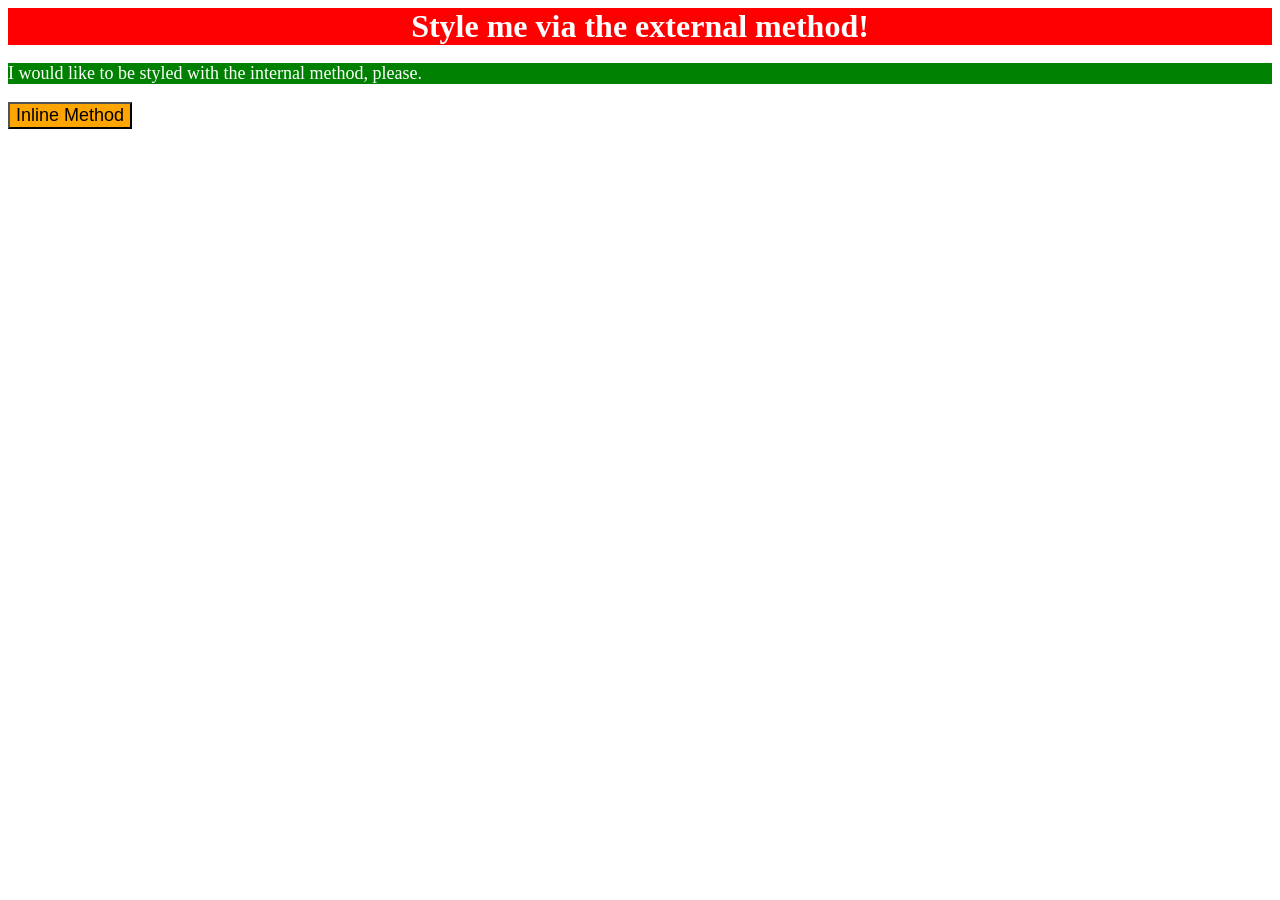
<file: foundations/intro-to-css/01-css-methods/index.html>
<!DOCTYPE html>
<html lang="en">
  <head>
    <meta charset="UTF-8">
    <meta http-equiv="X-UA-Compatible" content="IE=edge">
    <meta name="viewport"
    content="width=device-width, initial-scale=1.0">
    <link rel="stylesheet" href="style.css">
    <title>Methods for Adding CSS</title>

    <style>
      p {
        background-color: green;
        color: white;
        font-size: 18px;
      }
    </style>
  </head>
  <body>
    <div>Style me via the external method!</div>
    <p>I would like to be styled with the internal method, please.</p>
    <button style="background-color: orange; font-size: 18px;">Inline Method</button>
  </body>
</html>
</file>
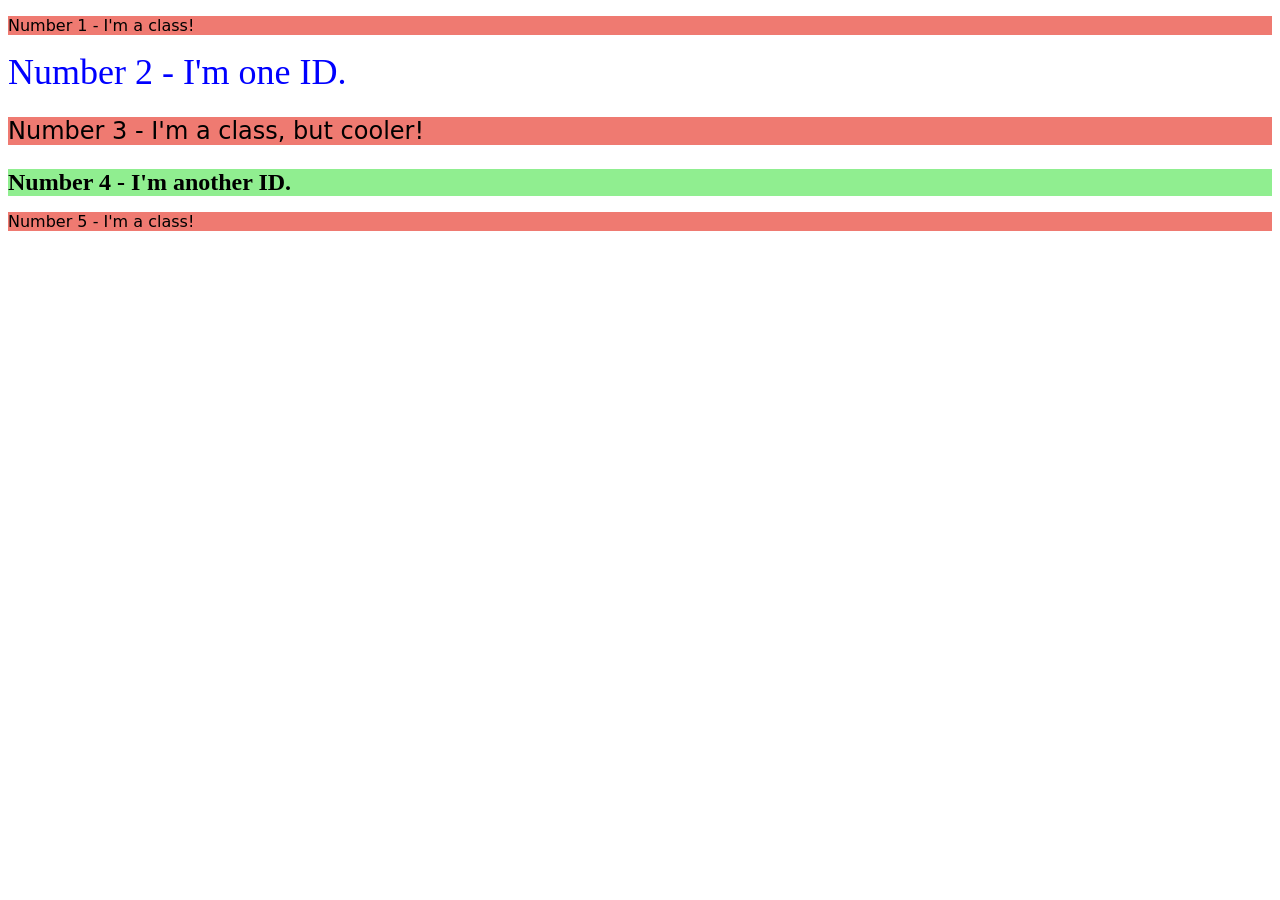
<file: foundations/intro-to-css/02-class-id-selectors/index.html>
<!DOCTYPE html>
<html lang="en">
  <head>
    <meta charset="UTF-8">
    <meta http-equiv="X-UA-Compatible" content="IE=edge">
    <meta name="viewport" content="width=device-width, initial-scale=1.0">
    <title>Class and ID Selectors</title>
    <link rel="stylesheet" href="style.css">
  </head>
  <body>
    <p class="odd">Number 1 - I'm a class!</p>
    <div id="second">Number 2 - I'm one ID.</div>
    <p class="odd third">Number 3 - I'm a class, but cooler!</p>
    <div id="four" class="third">Number 4 - I'm another ID.</div>
    <p class="odd">Number 5 - I'm a class!</p>
  </body>
</html>
</file>
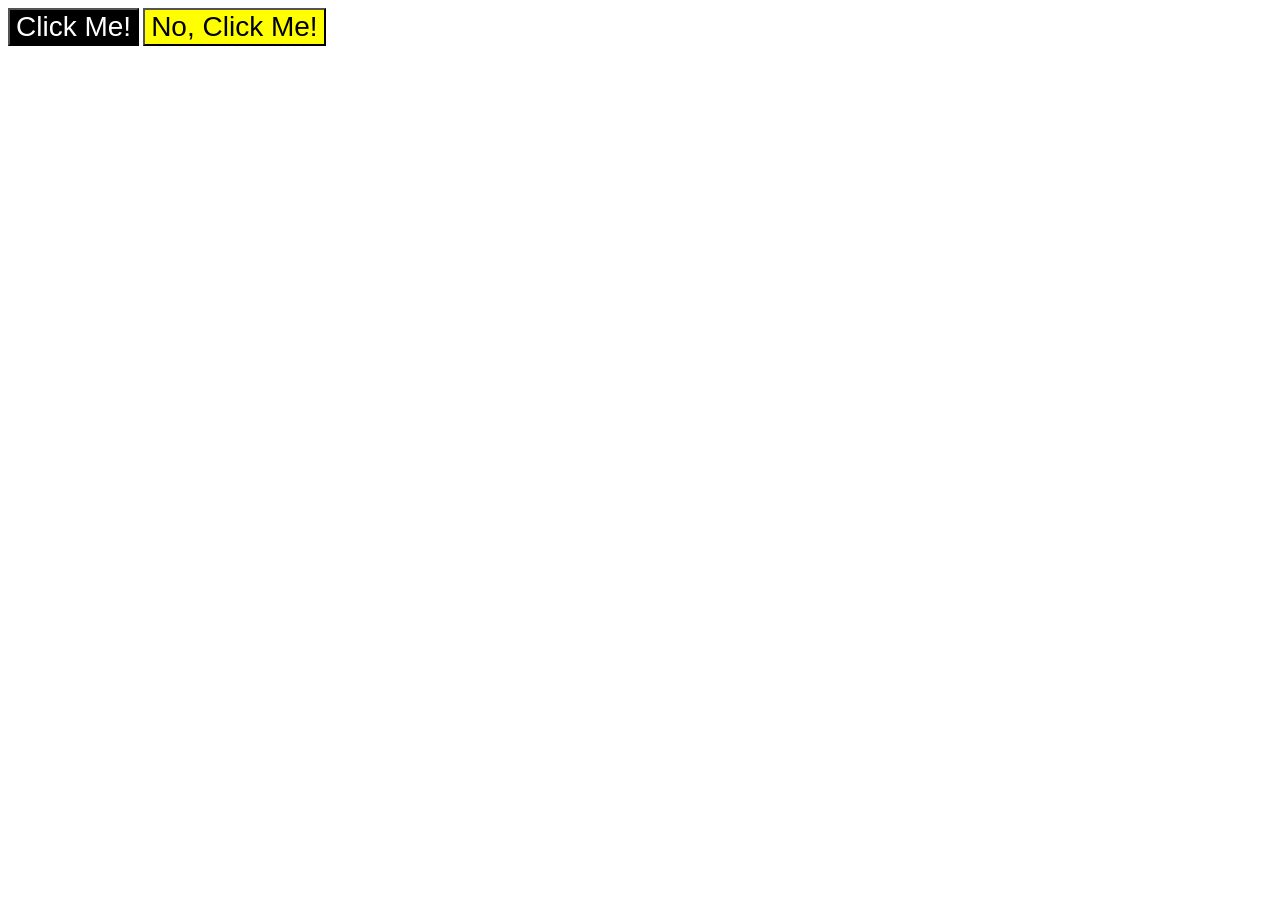
<file: foundations/intro-to-css/03-grouping-selectors/index.html>
<!DOCTYPE html>
<html lang="en">
  <head>
    <meta charset="UTF-8">
    <meta http-equiv="X-UA-Compatible" content="IE=edge">
    <meta name="viewport" content="width=device-width, initial-scale=1.0">
    <title>Grouping Selectors</title>
    <link rel="stylesheet" href="style.css">
  </head>
  <body>
    <button class="first">Click Me!</button>
    <button class="second">No, Click Me!</button>
  </body>
</html>
</file>
<file: foundations/intro-to-css/01-css-methods/style.css>
div {
    background-color: red;
    color: white;
    font-size: 32px;
    font-weight: bold;
    text-align: center;
  }
</file>
<file: foundations/intro-to-css/02-class-id-selectors/style.css>
.odd {
  background-color: #EF7A71;
  font-family: Verdana, "DejaVu Sans", sans-serif;
}

#second {
  color: blue;
  font-size: 36px;
}

.third{
  font-size: 24px;
}

#four{
  background-color: lightgreen;
  font-weight: bold;
}
</file>
<file: foundations/intro-to-css/03-grouping-selectors/style.css>
.first,
.second {
  font-size: 28px;
  font-family: Helvetica, 'Times New Roman', sans-serif;
}

.first{
  background-color: black;
  color: white;
}

.second{
  background-color: yellow;
}
</file>
